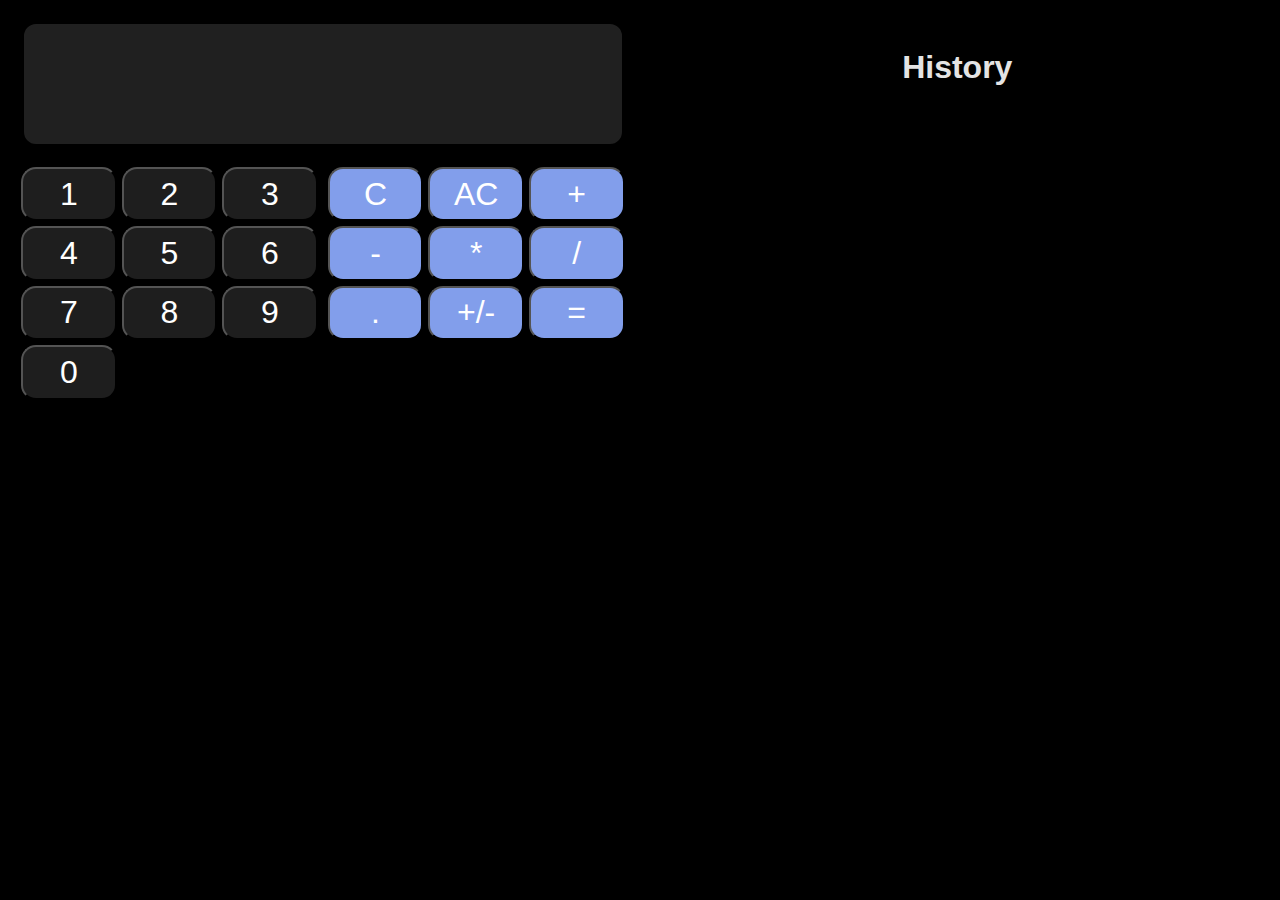
<file: docs/index.html>
<!doctype html>

<html lang="en">
<head>
    <meta charset="utf-8">
    <title>Calculator</title>
    <meta name="description" content="Calculator Project">
    <meta name="author" content="Eric">
    <meta name="viewport" content="width=device-width, initial-scale=1, maximum-scale=1,user-scalable=0"/>
    <link rel="shortcut icon" type="image/jpg" href="images/favicon.png"/>
    <link rel="stylesheet" href="css/index.css">
</head>

<body>
    <div id='master-container'>
        <div class='calculator-container'>
            <section class='screen'>
                <p id='screen-value'></p>
            </section>
            <div class='buttons'>
                <section class='number-buttons'>
                    <button id="one-button">1</button>
                    <button id="two-button">2</button>
                    <button id="three-button">3</button>
                    <button id="four-button">4</button>
                    <button id="five-button">5</button>
                    <button id="six-button">6</button>
                    <button id="seven-button">7</button>
                    <button id="eight-button">8</button>
                    <button id="nine-button">9</button>
                    <button id="zero-button">0</button>
                </section>
                <section class='operation-buttons'>
                    <button id="clear-button">C</button>
                    <button id="all-clear-button">AC</button>
                    <button id="addition-button">+</button>
                    <button id="subtraction-button">-</button>
                    <button id="multiplication-button">*</button>
                    <button id="division-button">/</button>
                    <button id="decimal-button">.</button>
                    <button id="negative-button">+/-</button>
                    <button id="equality-button">=</button>
                </section>
            </div>
        </div>
        <div id='operation-history'>
            <h1>History</h1>
            <section id='operation-history-list'></section>
        </div>
    </div>
</body>

<script src="js/calculator.js"></script>
</html>
</file>
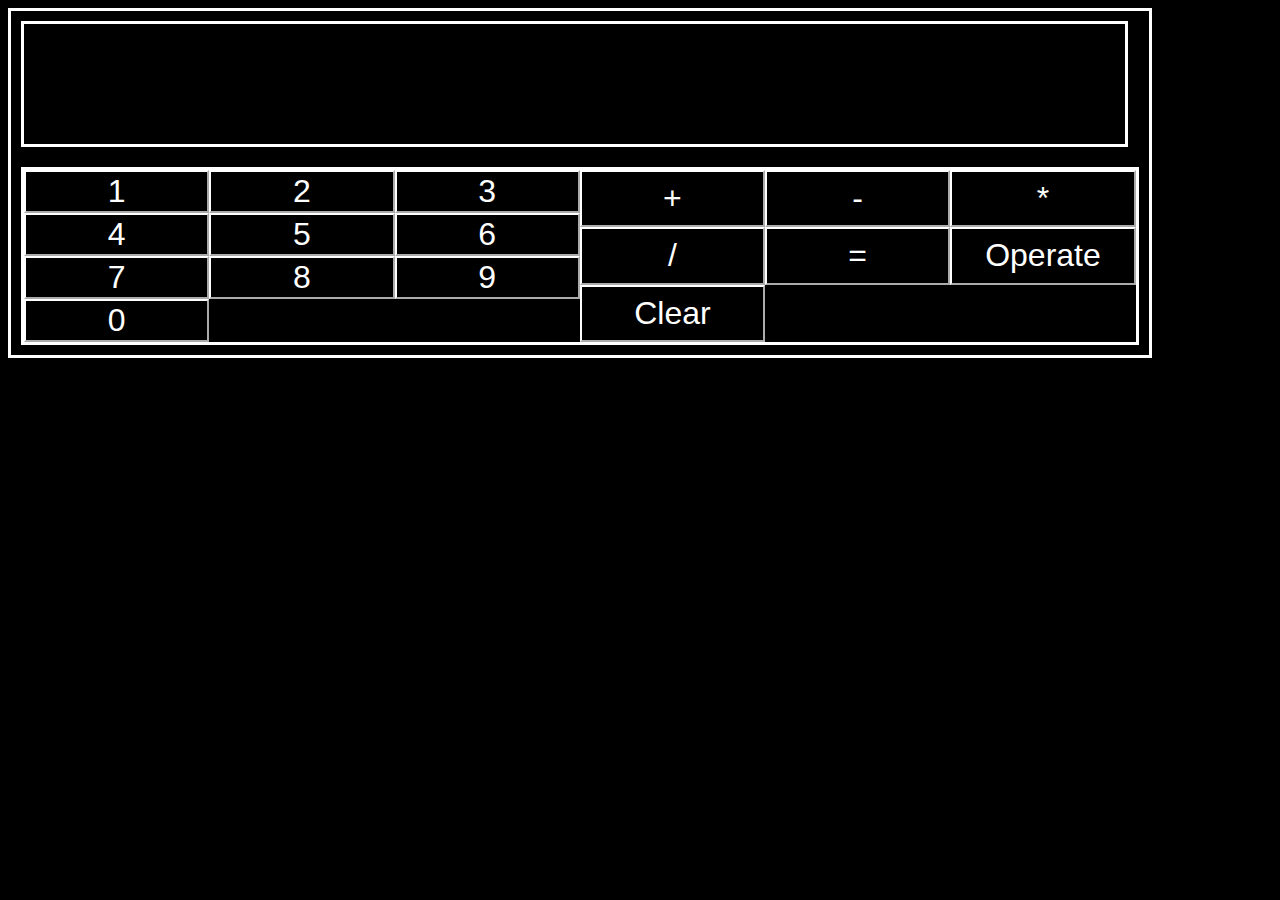
<file: src/index.html>
<!doctype html>

<html lang="en">
<head>
    <meta charset="utf-8">
    <title>Calculator</title>
    <meta name="description" content="Calculator Project">
    <meta name="author" content="Eric">
    <meta name="viewport" content="width=device-width, initial-scale=1.0">
    <link rel="stylesheet" href="css/index.css">
</head>

<body>
    <div class='calculator-container'>
        <div class='screen'>
            <p id='screen-value'></p>
        </div>
        <div class='buttons'>
            <div class='number-buttons'>
                <button id="one-button">1</button>
                <button id="two-button">2</button>
                <button id="three-button">3</button>
                <button id="four-button">4</button>
                <button id="five-button">5</button>
                <button id="six-button">6</button>
                <button id="seven-button">7</button>
                <button id="eight-button">8</button>
                <button id="nine-button">9</button>
                <button id="zero-button">0</button>
            </div>
            <div class='operation-buttons'>
                <button id="addition-button">+</button>
                <button id="subtraction-button">-</button>
                <button id="multiplication-button">*</button>
                <button id="division-button">/</button>
                <button id="equality-button">=</button>
                <button id="operate-button">Operate</button>
                <button id="clear-button">Clear</button>
            </div>
        </div>
    </div>
</body>

<script src="js/calculator.js"></script>
</html>
</file>
<file: docs/css/index.css>
body {
    background-color: rgb(0, 0, 0);
    font-family: 'Gill Sans', 'Gill Sans MT', Calibri, 'Trebuchet MS', sans-serif;
    touch-action: manipulation;
}

button {
    background-color: black;
    color: white;
    font-size: 2em;
    border-radius: 15px;
}

button:hover {
    border-color: white;
    color: white;
}

#master-container {
    display: grid;
    grid-template-columns: 1fr 1fr;
    grid-gap: 5px;
    max-width: 1400px;
    text-align: center;
    margin: 0px auto;
}

#operation-history {
    color: rgb(228, 228, 228);
    display: grid;
    padding: 20px;
    grid-template-columns: 1fr 4fr 1fr;
    background-color: black;
    border-radius: 15px;
}

#operation-history > h1 {
    grid-column-start: 2;
    grid-column-end: 3;
    text-align: center;
}

#operation-history > section {
    grid-column-start: 2;
    grid-column-end: 3;
    text-align: center;
    font-size: 1.5em;
}

.calculator-container {
    display: grid;
    border-style: solid;
    background-color: rgb(0, 0, 0);
    border-radius: 15px;
}

.screen {
    display: flex;
    justify-content: center;
    max-width: 95%;
    min-height: 100px;
    margin: 10px 10px;
    overflow: hidden;
    padding: 10px;
    border-style: solid;
    border-radius: 15px;
    background-color: rgb(32, 32, 32);
}

#screen-value {
    flex-basis: 1;
    color: white;
    font-size: 2em;
    max-width: 95%;
    overflow-wrap: break-word;
}

.buttons {
    display: grid;
    margin: 10px;
    grid-template-columns: 1fr 1fr;
    grid-gap: 10px;
}

.number-buttons {
    display: grid;
    grid-template-columns: 1fr 1fr 1fr;
    grid-template-rows: 1fr 1fr 1fr 1fr;
    grid-gap: 5px;
    max-height: 270px;
}

.number-buttons > button {
    background-color: rgb(30, 30, 30);
    height: 1.7em;
}

.operation-buttons {
    display: grid;
    grid-template-columns: 1fr 1fr 1fr;
    grid-template-rows: 1fr 1fr 1fr;
    grid-gap: 5px;
    max-height: 170px;
}

.operation-buttons > button {
    background-color: rgb(130, 158, 235);
    height: 1.7em;
}

/* MEDIA QUERIES */

@media (max-width: 925px) {
    #master-container {
        grid-template-columns: 1fr;
    }
    #operation-history {
        display: none;
    }
    .buttons {
        grid-template-columns: 1fr;
        grid-template-rows: 1fr 1fr;
    }
}
</file>
<file: src/css/index.css>
body {
    background-color: black;
    font-family: 'Courier New', Courier, monospace;
}

button {
    background-color: black;
    border-color: white;
    color: white;
    font-size: 2em;
}

button:hover {
    border-color:aquamarine;
    color: aquamarine;
}

.calculator-container {
    display: grid;
    align-items: center;
    justify-items: stretch;
    max-width: 90%;
    border-style: solid;
    border-color: white;
}

.screen {
    display: flex;
    justify-content: center;
    max-width: 95%;
    min-height: 100px;
    margin: 10px 10px;
    overflow: hidden;
    padding: 10px;
    border-style: solid;
    border-color: white;
}

#screen-value {
    flex-basis: 1;
    color: white;
    font-size: 2em;
    max-width: 95%;
    overflow-wrap: break-word;
}

.buttons {
    display: grid;
    margin: 10px;
    grid-template-columns: 1fr 1fr;
    border-style: solid;
    border-color: white;
}

.number-buttons {
    display: grid;
    grid-template-columns: 1fr 1fr 1fr;
}

.operation-buttons {
    display: grid;
    grid-template-columns: 1fr 1fr 1fr;
}

/* MEDIA QUERIES */

@media (max-width: 925px) {
    .buttons {
        grid-template-columns: 1fr;
        grid-template-rows: 1fr 1fr;
    }
}
</file>
